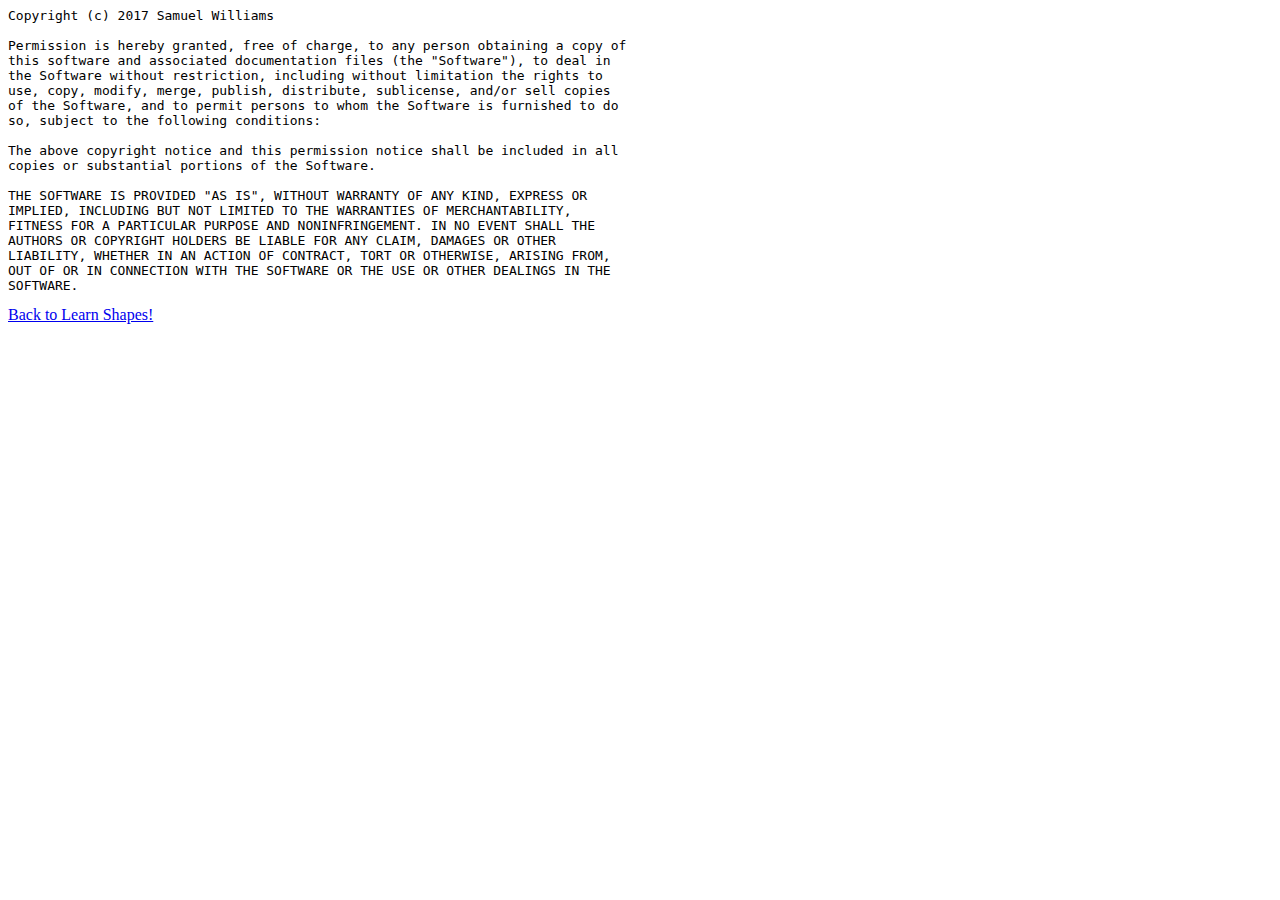
<file: license.html>
<html>
<head>
    <title>Learn Shapes! License</title>
</head>
<body>
<pre>
Copyright (c) 2017 Samuel Williams <sam@badcow.co>

Permission is hereby granted, free of charge, to any person obtaining a copy of
this software and associated documentation files (the "Software"), to deal in
the Software without restriction, including without limitation the rights to
use, copy, modify, merge, publish, distribute, sublicense, and/or sell copies
of the Software, and to permit persons to whom the Software is furnished to do
so, subject to the following conditions:

The above copyright notice and this permission notice shall be included in all
copies or substantial portions of the Software.

THE SOFTWARE IS PROVIDED "AS IS", WITHOUT WARRANTY OF ANY KIND, EXPRESS OR
IMPLIED, INCLUDING BUT NOT LIMITED TO THE WARRANTIES OF MERCHANTABILITY,
FITNESS FOR A PARTICULAR PURPOSE AND NONINFRINGEMENT. IN NO EVENT SHALL THE
AUTHORS OR COPYRIGHT HOLDERS BE LIABLE FOR ANY CLAIM, DAMAGES OR OTHER
LIABILITY, WHETHER IN AN ACTION OF CONTRACT, TORT OR OTHERWISE, ARISING FROM,
OUT OF OR IN CONNECTION WITH THE SOFTWARE OR THE USE OR OTHER DEALINGS IN THE
SOFTWARE.
</pre>

<a href="index.html">Back to Learn Shapes!</a>
</body>
</html>
</file>
